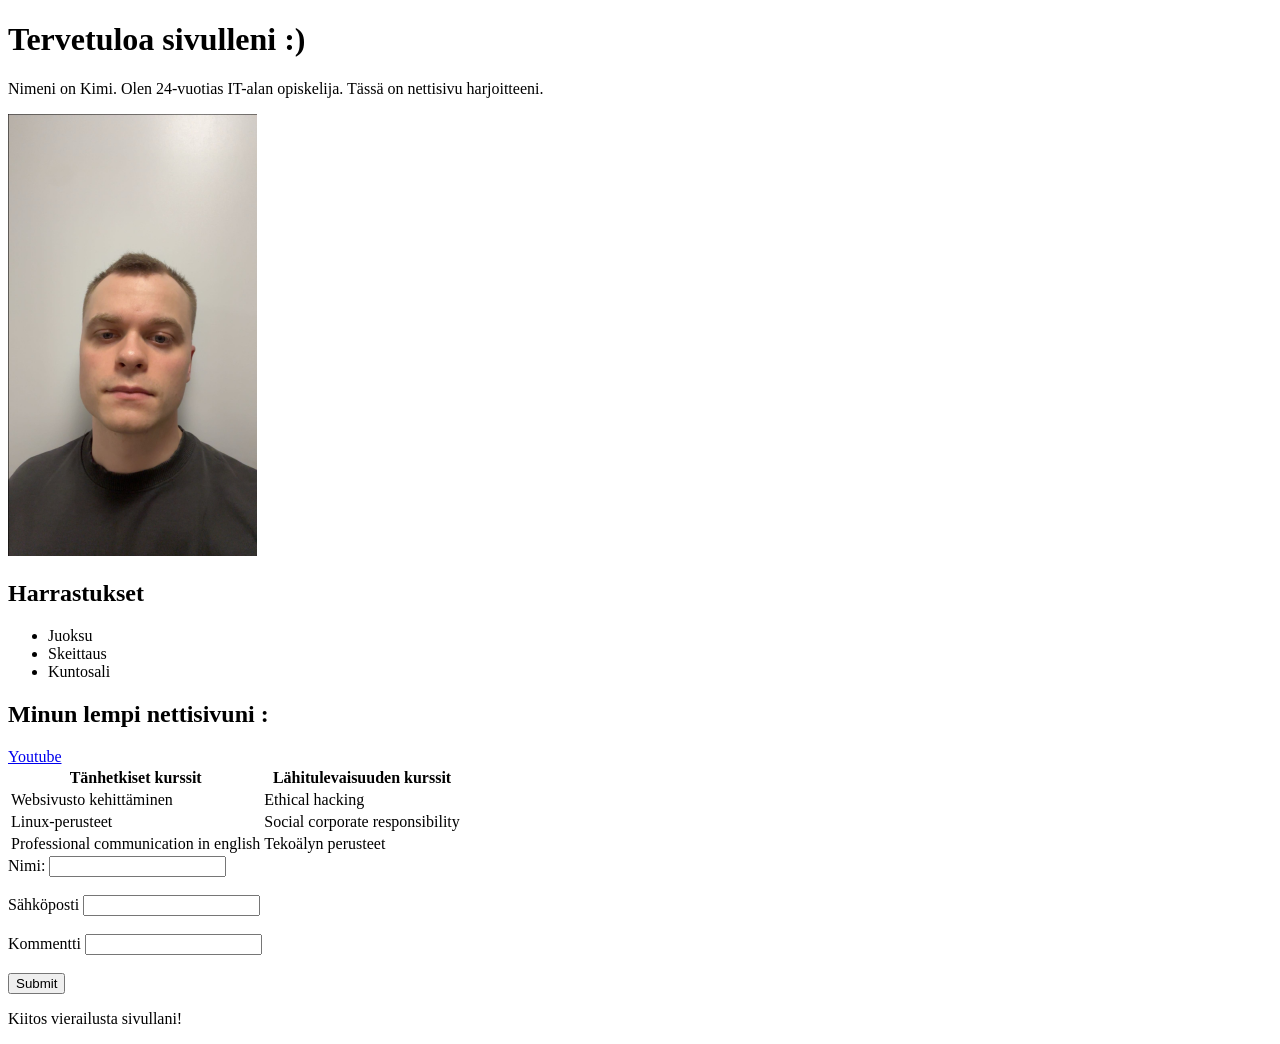
<file: index.html>
<!DOCTYPE html>
    <html>
    <head>
        <title>My First HTML Page</title>
    </head>
    <body>
        <h1>Tervetuloa sivulleni :)</h1>
        <p>Nimeni on Kimi. Olen 24-vuotias IT-alan opiskelija. Tässä on nettisivu harjoitteeni.</p>
        <img src="images/omanaama.png" alt="width=249" height="442">
    
    </body>
    </html>
<h2>Harrastukset</h2>
    <ul>
        <li>Juoksu</li>
        <li>Skeittaus</li>
        <li>Kuntosali</li>
    </ul>
    <h2>Minun lempi nettisivuni :</h2>
    <a href="https://www.youtube.com">Youtube</a>

<table>
    <tr>
        <th>Tänhetkiset kurssit</th>
        <th>Lähitulevaisuuden kurssit</th>
    </tr>
        <td>Websivusto kehittäminen</td>
       <td>Ethical hacking
    </td>
    <tr>
        <td>Linux-perusteet</td>
        <td>Social corporate responsibility</td>
    </tr>
    <td>Professional communication in english</td>
    <td>Tekoälyn perusteet</td>
    </table>
    <form>
    <label for="Name">Nimi:</label>
    <input type="text" id="name" name="name"><br><br>
    <label for="email">Sähköposti</label>
    <input type="email" id="email" name="email"><br><br>
    <label for="kommentti">Kommentti</label>
    <input type="kommentti" id="asia" name="kommentti"><br><br>
    <input type="submit" value="Submit">
    </form>
<p>Kiitos vierailusta sivullani!</p>
</file>
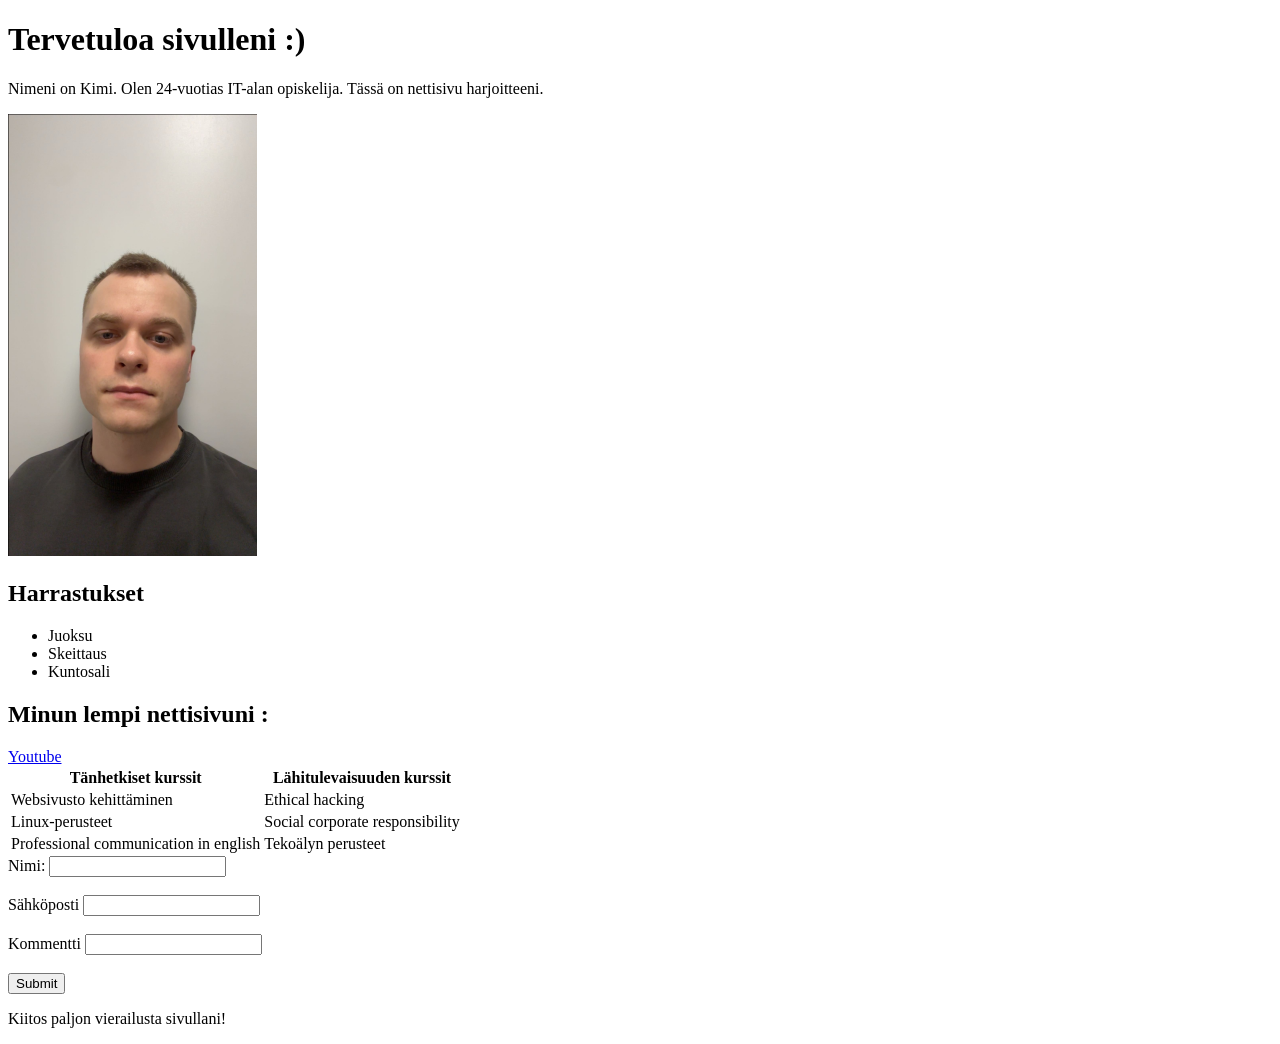
<file: WS01/tehtävä/index.html>
<!DOCTYPE html>
    <html>
    <head>
        <title>My First HTML Page</title>
    </head>
    <body>
        <h1>Tervetuloa sivulleni :)</h1>
        <p>Nimeni on Kimi. Olen 24-vuotias IT-alan opiskelija. Tässä on nettisivu harjoitteeni.</p>
        <img src="images/omanaama.png" width="249" height="442">
    
    </body>
    </html>
<h2>Harrastukset</h2>
    <ul>
        <li>Juoksu</li>
        <li>Skeittaus</li>
        <li>Kuntosali</li>
    </ul>
    <h2>Minun lempi nettisivuni :</h2>
    <a href="https://www.youtube.com">Youtube</a>

<table>
    <tr>
        <th>Tänhetkiset kurssit</th>
        <th>Lähitulevaisuuden kurssit</th>
    </tr>
        <td>Websivusto kehittäminen</td>
       <td>Ethical hacking
    </td>
    <tr>
        <td>Linux-perusteet</td>
        <td>Social corporate responsibility</td>
    </tr>
    <td>Professional communication in english</td>
    <td>Tekoälyn perusteet</td>
    </table>
    <form>
    <label for="Name">Nimi:</label>
    <input type="text" id="name" name="name"><br><br>
    <label for="email">Sähköposti</label>
    <input type="email" id="email" name="email"><br><br>
    <label for="kommentti">Kommentti</label>
    <input type="kommentti" id="asia" name="kommentti"><br><br>
    <input type="submit" value="Submit">
    </form>
<p>Kiitos paljon vierailusta sivullani!</p>
</file>
